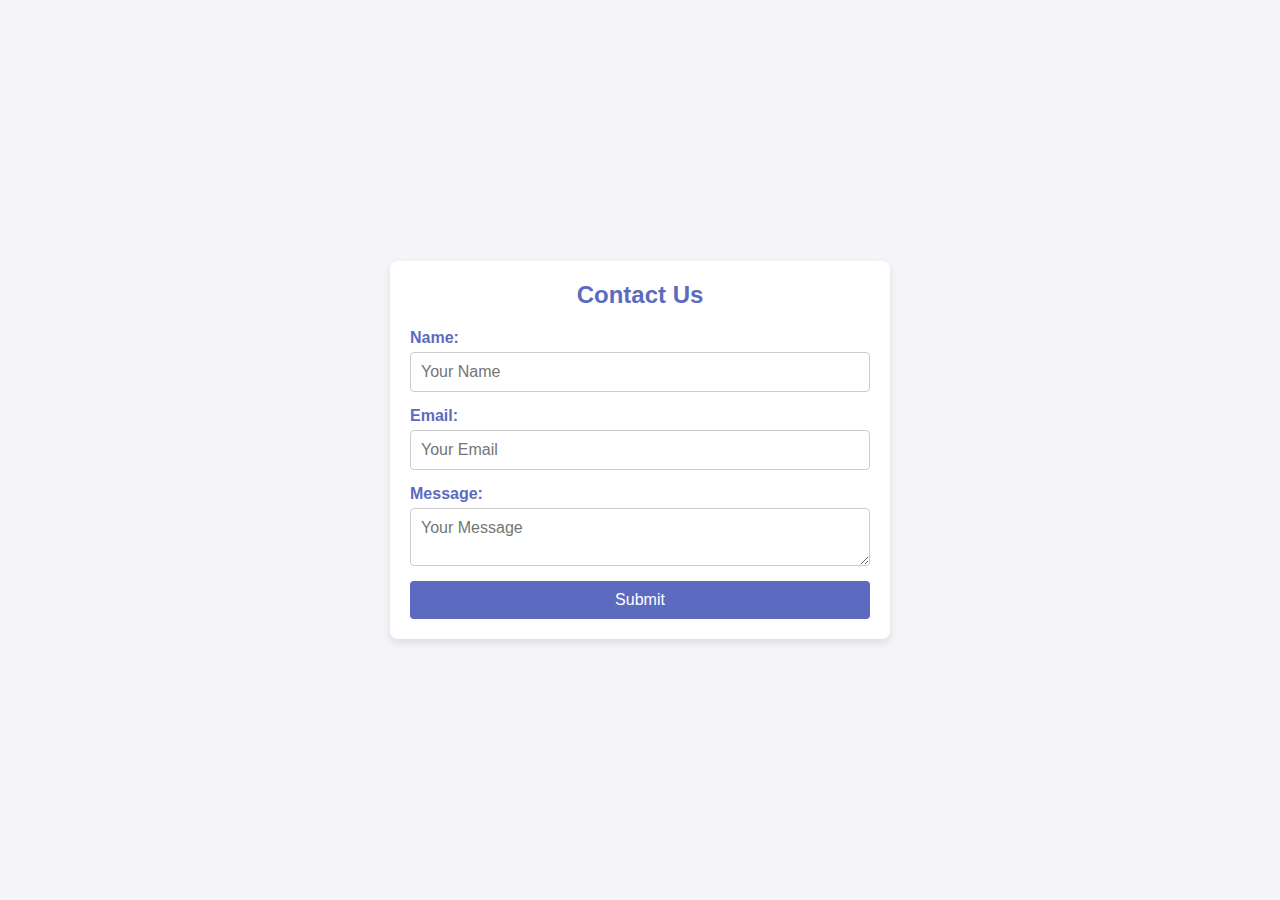
<file: index.html>
<!DOCTYPE html>
  <html lang="en">
  <head>
    <meta charset="UTF-8">
    <meta name="viewport" content="width=device-width, initial-scale=1.0">
    <title>Contact Us</title>
    <link rel="stylesheet" href="styles.css">
  </head>
  <body>
    <div class="container">
      <h2>Contact Us</h2>
      <form id="contact-form" onsubmit="return validateForm()">
        <label for="name">Name:</label>
        <input type="text" id="name" name="name" placeholder="Your Name" required>

        <label for="email">Email:</label>
        <input type="email" id="email" name="email" placeholder="Your Email" required>

        <label for="message">Message:</label>
        <textarea id="message" name="message" placeholder="Your Message" required></textarea>

        <button type="submit">Submit</button>
      </form>
      <div id="error-message" class="error-message"></div>
    </div>

    <script src="scripts.js"></script>
  </body>
  </html>
</file>
<file: styles.css>
css
  
  /* Apply box-sizing border-box globally */
  *, *::before, *::after {
    box-sizing: border-box;
  }

  /* Basic reset */
  body, h2, form, label, input, textarea, button {
    margin: 0;
    padding: 0;
    font-family: 'Arial', sans-serif;
  }

  /* Body styling */
  body {
    background-color: #f4f4f9;
    display: flex;
    justify-content: center;
    align-items: center;
    height: 100vh;
    color: #333;
  }

  /* Container styling */
  .container {
    background-color: #fff;
    padding: 20px;
    border-radius: 8px;
    box-shadow: 0 4px 8px rgba(0, 0, 0, 0.1);
    width: 100%;
    max-width: 500px;
    box-sizing: border-box;
  }

  /* Heading styling */
  h2 {
    text-align: center;
    margin-bottom: 20px;
    color: #5c6bc0;
  }

  /* Form styling */
  form {
    display: flex;
    flex-direction: column;
  }

  /* Label styling */
  label {
    margin-bottom: 5px;
    font-weight: bold;
    color: #5c6bc0;
  }

  /* Input and textarea styling */
  input[type="text"], input[type="email"], textarea {
    padding: 10px;
    margin-bottom: 15px;
    border: 1px solid #ccc;
    border-radius: 4px;
    font-size: 1rem;
    width: 100%;
    box-sizing: border-box;
  }

  /* Focus state for inputs */
  input:focus, textarea:focus {
    border-color: #5c6bc0;
    outline: none;
  }

  /* Button styling */
  button {
    padding: 10px;
    background-color: #5c6bc0;
    color: white;
    border: none;
    border-radius: 4px;
    font-size: 1rem;
    cursor: pointer;
    transition: background-color 0.3s;
  }

  /* Button hover state */
  button:hover {
    background-color: #3f51b5;
  }

  /* Error message styling */
  .error-message {
    color: red;
    font-size: 0.875rem;
    margin-top: 10px;
    display: none;
  }

  /* Responsive design for smaller screens */
  @media (max-width: 600px) {
    .container {
      padding: 15px;
    }

    input[type="text"], input[type="email"], textarea {
      font-size: 0.9rem;
    }

    button {
      font-size: 0.9rem;
    }
  }
</file>
